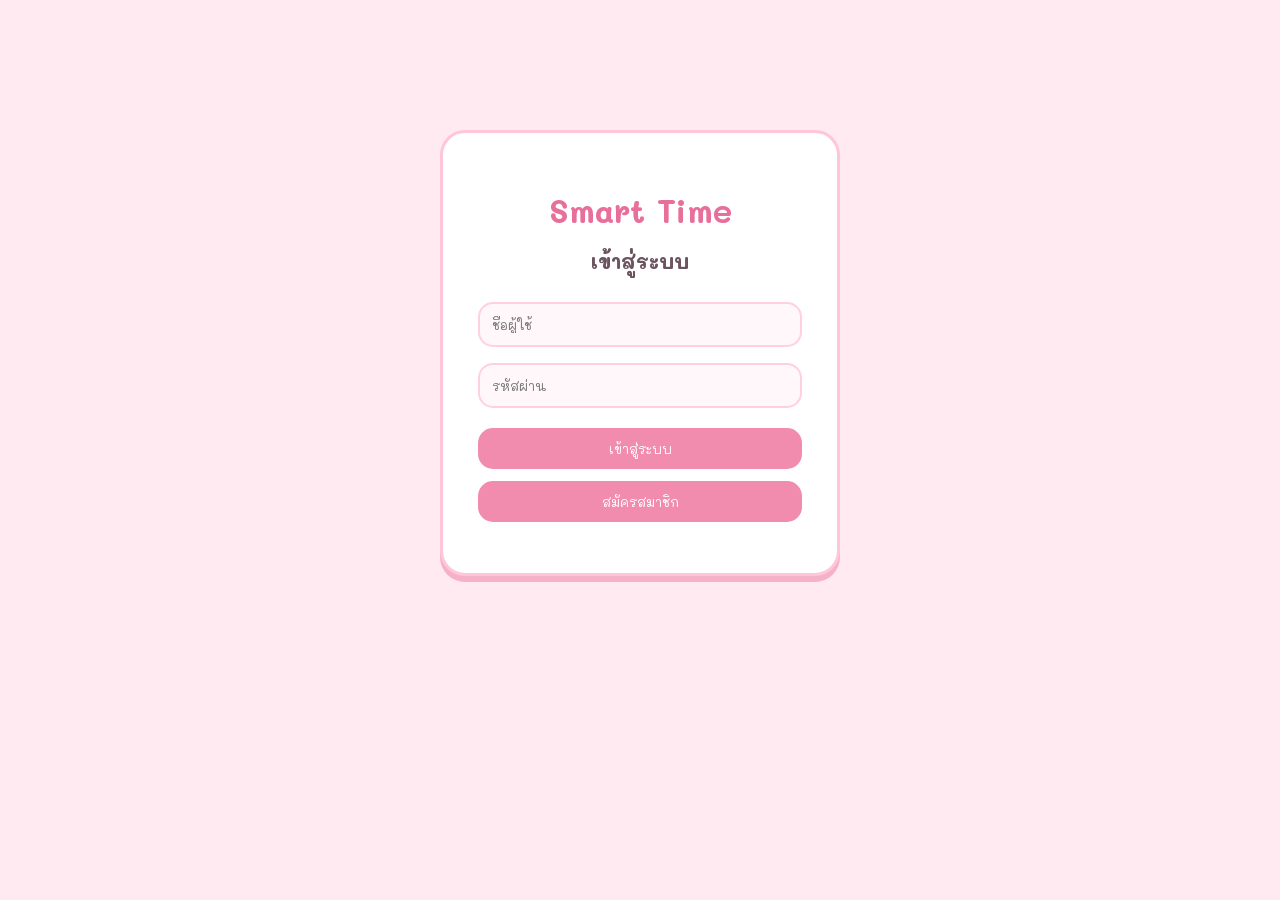
<file: index.html>
<!DOCTYPE html>
<html lang="th">
<head>
    <meta charset="UTF-8">
    <meta name="viewport" content="width=device-width, initial-scale=1.0">

    <title>Smart Time</title>

    <!-- Font -->
    <link href="https://fonts.googleapis.com/css2?family=Mali:wght@400;500;600;700&display=swap" rel="stylesheet">

    <!-- CSS -->
    <link rel="stylesheet" href="style.css">
</head>
<script>
    if (!localStorage.getItem("currentUser")) {
        window.location.href = "login.html";
    }

    function logout() {
        localStorage.removeItem("currentUser");
        window.location.href = "login.html";
    }

    function changePassword() {
        const username = localStorage.getItem("currentUser");

        const oldPassword = prompt("กรอกรหัสผ่านเดิม");
        if (oldPassword === null) return;

        const savedPassword =
            localStorage.getItem("password_" + username) || username;

        if (oldPassword !== savedPassword) {
            alert("รหัสผ่านเดิมไม่ถูกต้อง");
            return;
        }

        const newPassword = prompt("กรอกรหัสผ่านใหม่");
        if (!newPassword) {
            alert("กรุณากรอกรหัสผ่านใหม่");
            return;
        }

        const confirmPassword = prompt("ยืนยันรหัสผ่านใหม่");

        if (newPassword !== confirmPassword) {
            alert("รหัสผ่านใหม่ไม่ตรงกัน");
            return;
        }

        localStorage.setItem("password_" + username, newPassword);

        alert("เปลี่ยนรหัสผ่านสำเร็จ");
    }
</script>
<body>
    <form id="taskForm">

        <input
            id="taskName"
            type="text"
            placeholder="ชื่องาน"
            required
        >

        <select id="subject" required>
            <option value="">เลือกวิชา</option>
            <option>คณิตศาสตร์</option>
            <option>วิทยาศาสตร์</option>
            <option>ภาษาไทย</option>
            <option>ภาษาอังกฤษ</option>
            <option>สังคมศึกษา</option>
            <option>ประวัติศาสตร์</option>
            <option>สุขศึกษา</option>
            <option>พลศึกษา</option>
            <option>ศิลปะ</option>
            <option>การงานอาชีพ</option>
            <option>คอมพิวเตอร์</option>
            <option>อื่น ๆ</option>
        </select>

        <input
            id="dueDate"
            type="date"
            required
        >

        <select id="priority">
            <option>สูง</option>
            <option selected>ปานกลาง</option>
            <option>ต่ำ</option>
        </select>

        <button type="submit">เพิ่มงาน</button>

    </form>

    <h2>รายการงาน</h2>

    <div id="taskList"></div>


    <!-- JavaScript -->
    <script src="script.js"></script>

    <script>
        if (!localStorage.getItem("currentUser")) {
            window.location.href = "login.html";
        }

        function logout() {
            localStorage.removeItem("currentUser");
            window.location.href = "login.html";
        }
    </script>

</body>
<header>
    <h1>Smart Time</h1>

    <div class="account-buttons">
        <button class="change-password-btn" onclick="changePassword()">
            เปลี่ยนรหัสผ่าน
        </button>

        <button class="logout-btn" onclick="logout()">
            ออกจากระบบ
        </button>
    </div>
</header>
</html>
</file>
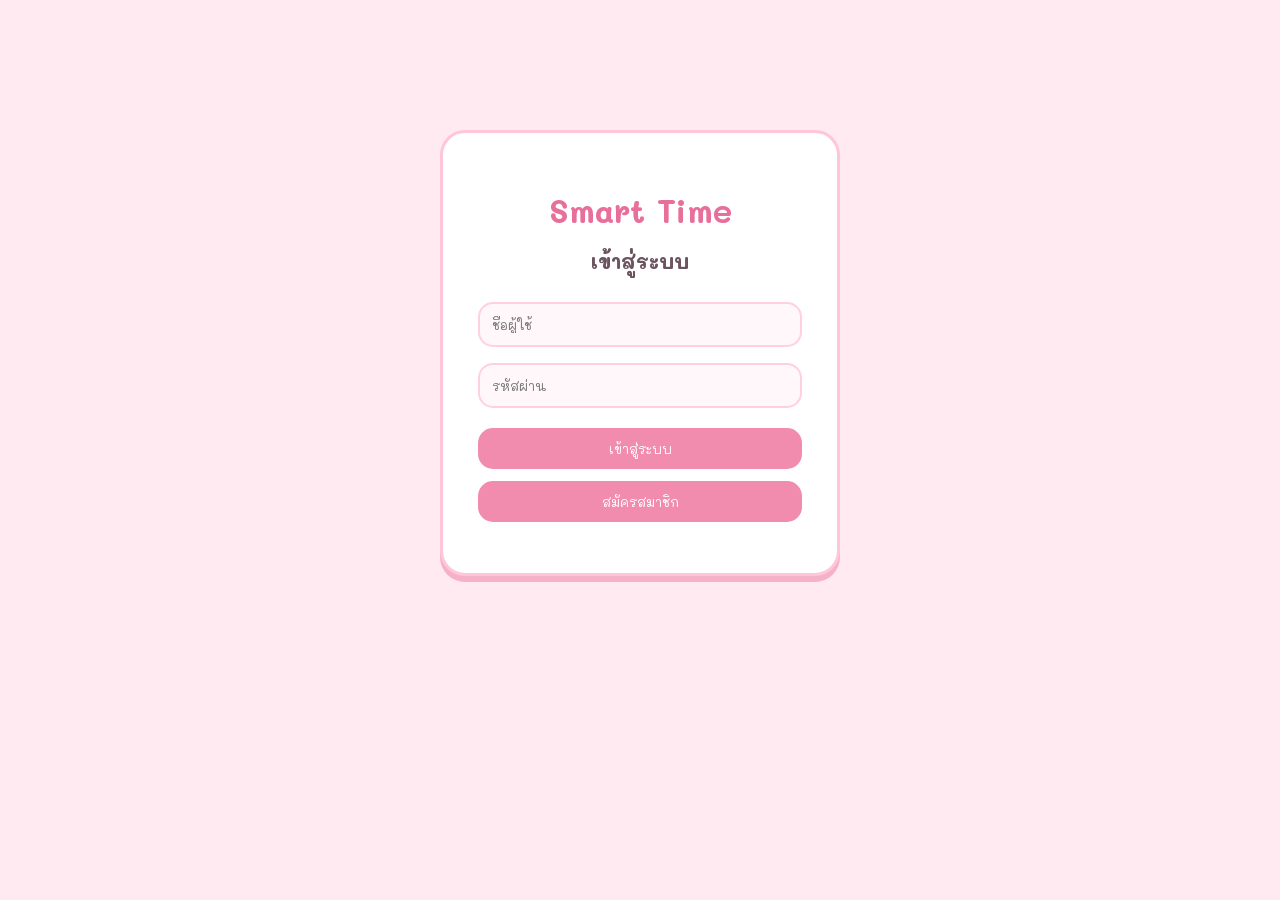
<file: login.html>
<!DOCTYPE html>
<html lang="th">
<head>
    <meta charset="UTF-8">
    <meta name="viewport" content="width=device-width, initial-scale=1.0">

    <title>Smart Time - เข้าสู่ระบบ</title>

    <link href="https://fonts.googleapis.com/css2?family=Mali:wght@400;500;600;700&display=swap" rel="stylesheet">
    <link rel="stylesheet" href="style.css">
</head>

<body>

    <div class="login-box">

        <h1>Smart Time</h1>
        <h2>เข้าสู่ระบบ</h2>

        <input
            id="username"
            type="text"
            placeholder="ชื่อผู้ใช้"
        >

        <input
            id="password"
            type="password"
            placeholder="รหัสผ่าน"
        >

        <button onclick="login()">เข้าสู่ระบบ</button>

        <button class="register-button" onclick="goRegister()">
            สมัครสมาชิก
        </button>

        <p id="message"></p>

    </div>

    <script src="login.js"></script>

</body>
</html>
</file>
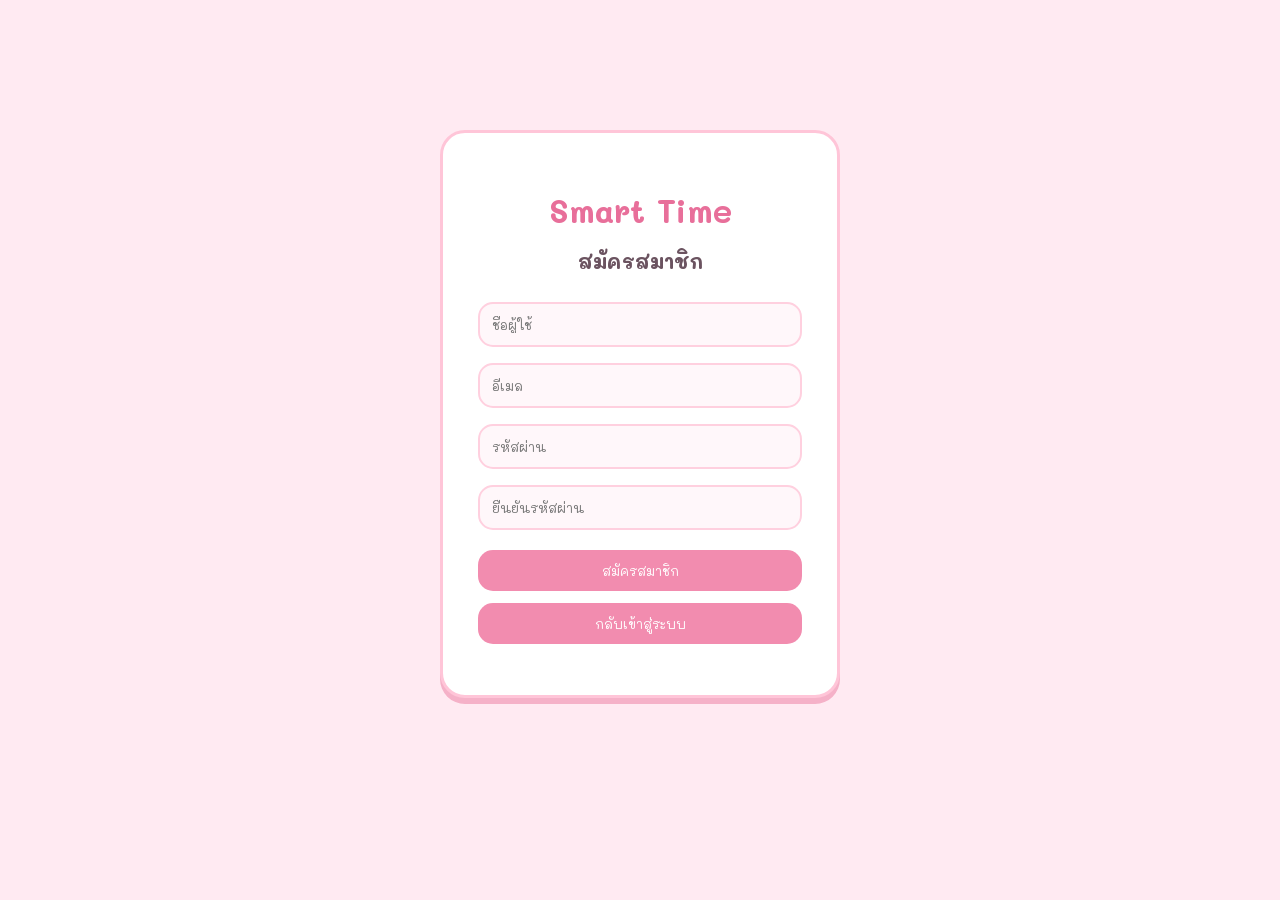
<file: register.html>
<!DOCTYPE html>
<html lang="th">
<head>
    <meta charset="UTF-8">
    <meta name="viewport" content="width=device-width, initial-scale=1.0">

    <title>Smart Time - สมัครสมาชิก</title>

    <link href="https://fonts.googleapis.com/css2?family=Mali:wght@400;500;600;700&display=swap" rel="stylesheet">
    <link rel="stylesheet" href="style.css">
</head>

<body>

    <div class="login-box">

        <h1>Smart Time</h1>
        <h2>สมัครสมาชิก</h2>

        <input
            id="newUsername"
            type="text"
            placeholder="ชื่อผู้ใช้"
        >

        <input
            id="newEmail"
            type="email"
            placeholder="อีเมล"
        >

        <input
            id="newPassword"
            type="password"
            placeholder="รหัสผ่าน"
        >

        <input
            id="confirmPassword"
            type="password"
            placeholder="ยืนยันรหัสผ่าน"
        >

        <button onclick="register()">สมัครสมาชิก</button>

        <button class="register-button" onclick="goLogin()">
            กลับเข้าสู่ระบบ
        </button>

        <p id="message"></p>

    </div>

    <script src="register.js"></script>

</body>
</html>
</file>
<file: style.css>
* {
    box-sizing: border-box;
}

body {
    font-family: "Mali", cursive;
    background: #ffeaf2;
    color: #6b5360;
    max-width: 750px;
    margin: 30px auto;
    padding: 20px;
}

/* หัวเว็บ */

header {
    position: relative;
    margin-bottom: 30px;
}

header h1 {
    text-align: center;
    color: #e86f9a;
    font-size: 32px;
    margin: 0;
}

/* ปุ่มออกจากระบบ */

.logout-btn {
    position: absolute;
    right: 0;
    top: 5px;
    background: #f7b6c9;
    color: #6b5360;
    padding: 8px 14px;
    border: none;
    border-radius: 12px;
    font-family: "Mali", cursive;
    font-size: 13px;
    cursor: pointer;
}

.logout-btn:hover {
    background: #ee9eb7;
}

/* ช่องเพิ่มงาน */

form {
    background: #ffffff;
    padding: 25px;
    border-radius: 25px;
    border: 3px solid #ffc5d8;
    box-shadow: 0 6px 0 #f5b1c8;
    display: flex;
    gap: 10px;
    flex-wrap: wrap;
    margin-bottom: 30px;
}

input,
select {
    background: #fff7fa;
    color: #6b5360;
    border: 2px solid #ffd0df;
    border-radius: 15px;
    padding: 12px;
    font-family: "Mali", cursive;
}

input {
    flex: 1;
    min-width: 150px;
}

button {
    background: #f28caf;
    color: white;
    border: none;
    border-radius: 15px;
    padding: 11px 16px;
    font-family: "Mali", cursive;
    cursor: pointer;
}

button:hover {
    background: #e9789e;
}

/* รายการงาน */

h2 {
    color: #e86f9a;
    font-size: 22px;
}

.task {
    background: #ffffff;
    padding: 18px;
    margin: 15px 0;
    border-radius: 22px;
    border: 2px solid #ffd0df;
    box-shadow: 0 4px 0 #f5bfd0;
}

.task p {
    margin: 7px 0;
}

.task p:first-child {
    color: #e86f9a;
    font-size: 18px;
    font-weight: bold;
}

.completed {
    opacity: 0.55;
}

.completed p:first-child {
    text-decoration: line-through;
    color: #999;
}

.task button {
    margin-top: 8px;
    margin-right: 5px;
}

/* มือถือ */

@media (max-width: 600px) {

    body {
        margin: 15px auto;
    }

    form {
        flex-direction: column;
    }

    input,
    select,
    form button {
        width: 100%;
    }

    .logout-btn {
        position: static;
        display: block;
        margin: 10px auto 0;
    }
}

.login-box {
    background: #ffffff;
    width: 90%;
    max-width: 400px;
    margin: 80px auto;
    padding: 35px;
    border-radius: 25px;
    border: 3px solid #ffc5d8;
    box-shadow: 0 6px 0 #f5b1c8;
    text-align: center;
}

.login-box h1 {
    color: #e86f9a;
    font-size: 32px;
    margin-bottom: 10px;
}

.login-box h2 {
    color: #6b5360;
    font-size: 20px;
    margin-bottom: 20px;
}

.login-box input {
    width: 100%;
    margin: 8px 0;
    padding: 12px;
    background: #fff7fa;
    border: 2px solid #ffd0df;
    border-radius: 15px;
    font-family: "Mali", cursive;
    color: #6b5360;
}

.login-box input:focus {
    outline: none;
    border-color: #f28caf;
}

.login-box button {
    width: 100%;
    margin-top: 12px;
    padding: 12px;
    background: #f28caf;
    color: white;
    border: none;
    border-radius: 15px;
    font-family: "Mali", cursive;
    cursor: pointer;
}

.login-box button:hover {
    background: #e9789e;
}

#message {
    color: #e86f9a;
    margin-top: 15px;
}
</file>
